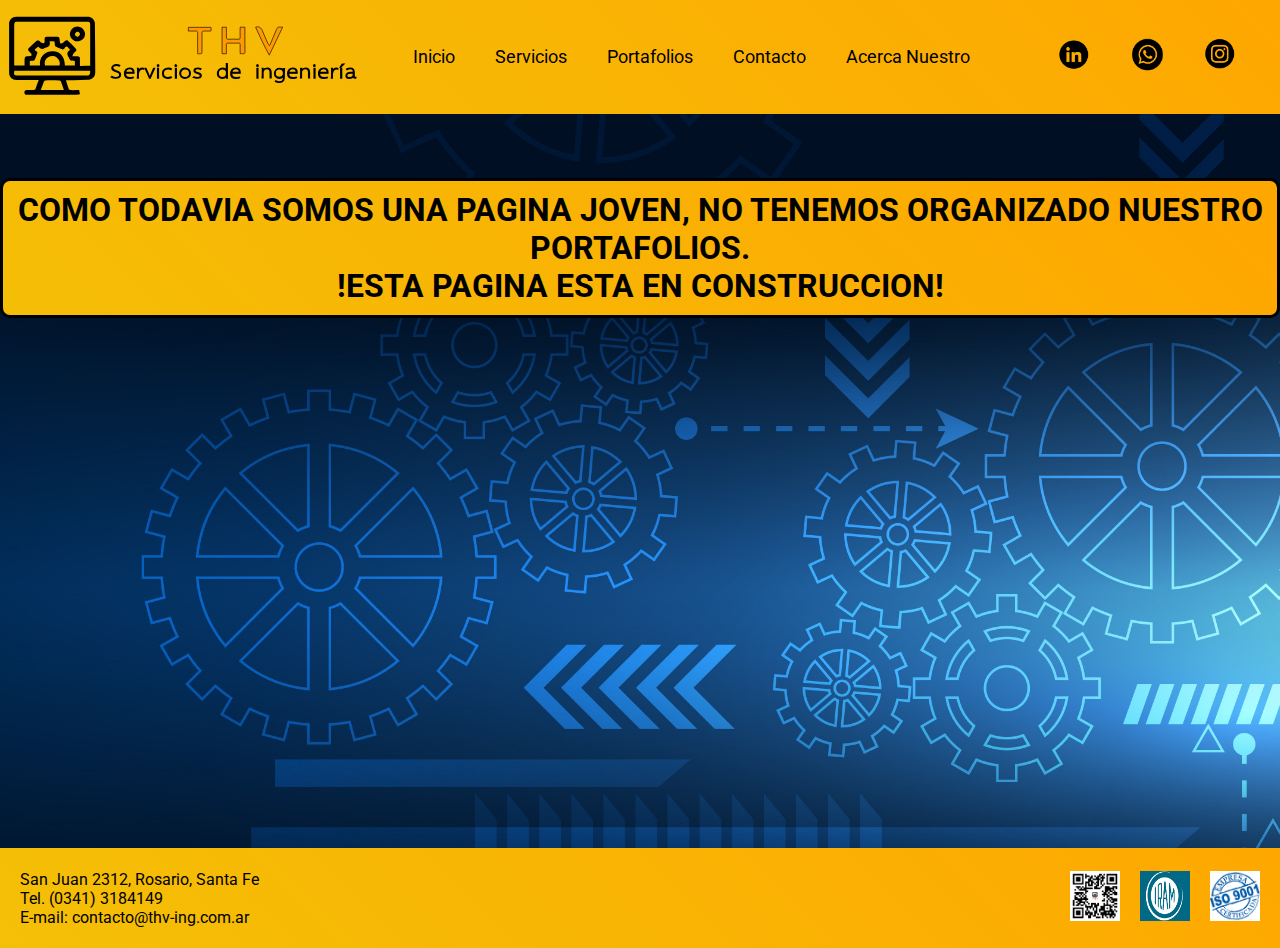
<file: pages/portafolios.html>
<!DOCTYPE html>
<html lang="en">
<head>
    <meta charset="UTF-8">
    <meta name="viewport" content="width=device-width, initial-scale=1.0">
    <title>THV Ingenieria</title>
    <link rel="stylesheet" href="../styles/styles.css">
    <link rel="preconnect" href="https://fonts.googleapis.com">
    <link rel="preconnect" href="https://fonts.gstatic.com" crossorigin>
    <link href="https://fonts.googleapis.com/css2?family=Rajdhani:wght@300;400;500;600;700&family=Roboto:ital,wght@0,100;0,300;0,400;0,500;0,700;0,900;1,100;1,300;1,400;1,500;1,700;1,900&display=swap" rel="stylesheet">
</head>
<body class="body-portafolios">
    <header class="bar">
            <a class="link-thv" href="../index.html"><img class="imagen-barra" src="../img/portada.svg" alt="esta es una imagen de portada"></a>

            <ul class="menu-nav-uno">
                <li class="menu-nav-uno"><a class="texto-nav"  href="../index.html">Inicio</a></li>
                <li class="menu-nav-uno"><a class="texto-nav"  href="./Servicios.html">Servicios</a></li>
                <li class="menu-nav-uno"><a class="texto-nav"  href="./portafolios.html">Portafolios</a></li>
                <li class="menu-nav-uno"><a class="texto-nav"  href="./contacto.html">Contacto</a></li>
                <li class="menu-nav-uno"><a class="texto-nav"  href="./acerca-nuestro.html">Acerca Nuestro</a></li>
            </ul>

            <ul class="menu-nav-dos">
                <li class="menu-nav-dos">
                    <a href="https://www.linkedin.com/company/thv-ingenier-a/" target="_blank">
                        <img class="img-redes" src="../img/linkedin-removebg-preview.png" >
                    </a>
                </li>

                <li class="menu-nav-dos">
                    <a href="https://chat.whatsapp.com/C3iVcnTbSIv5IdJHhYFGbN" target="_blank">
                        <img class="img-redes" src="../img/whatsapp-removebg-preview.png" >
                    </a>
                    
                </li>

                <li class="menu-nav-dos">
                    <a href="https://www.instagram.com/thv.ingenieria?igsh=MXBoM3pmaDNnZ2J0Yw==" target="_blank">
                        <img class="img-redes" src="../img/instagram-removebg-preview.png" alt="">
                    </a>
                    
                </li>

            </ul>

    </header>
    

    <main class="portafolios">
        
        <article class="cartel-flotante"> 
            <h1>
                Como todavia somos una pagina joven, no tenemos organizado nuestro portafolios.
                <br> 
                !ESTA PAGINA ESTA EN CONSTRUCCION!
            </h1>
        </article>


    </main>


</div>





<footer>
    <section>
        <p>
            San Juan 2312, Rosario, Santa Fe
            <br>
            Tel. (0341) 3184149
            <br>
            E-mail: contacto@thv-ing.com.ar
        </p>
    </section>
    <section class="img-footer">
        <a href="https://www.afip.gob.ar/960/" target="_blank"><img src="../img/qr/formulario-data-fiscal.png" alt="qr"></a>
        <a href="https://www.iram.org.ar/?utm_source=institucional_google2023&gad_source=1&gclid=Cj0KCQjwrKu2BhDkARIsAD7GBotVfiZSmt6f1eBGk03_PFxQSIk_-GBe3WRtaA-FAYRrVFawAV2KUNgaAuKgEALw_wcB" target="_blank"><img src="../img/qr/450x0_logoiram.jpg" alt="iram"></a>
        <a href="https://www.argentina.gob.ar/sites/default/files/iso-9001-2008_es_cert.pdf" target="_blank"><img src="../img/qr/iso9001.png" alt="qr"></a>
    </section>


</footer>

    



</body>
</html>
</file>
<file: styles/styles.css>
*{
    margin: 0;
    padding: 0;

}


body{ 

    width: 100%;
    font-family: "Roboto", sans-serif;
    overflow-x: hidden;
    position: relative;
    padding-bottom: 3em;
    min-height: 100vh;
}

footer{ 
  display: flex;
  background-color: #f2c508;
  width: 100%;
  height: 100px;
  background: linear-gradient(45deg, #f2c508, orange,#f2c508, orange);
  background-size: 400% 400%;
  animation: cambiar 10s ease infinite;
  display: flex;
  justify-content: space-between;
  align-items: center;
  position: absolute;
  bottom: 0;
  
}

main{ 

}

.body-portafolios{
  background-image: url(../img/contacto/fondoing.png);
  background-position: center;
  background-repeat: no-repeat;
  background-size: cover;
  background-attachment: fixed; 
  opacity: 5;
  position: relative;
  padding-bottom: 3em;
  min-height: 100vh;

}

.body-index{
  background-image: url(../img/contacto/fondoing.png);
  background-position: center;
  background-repeat: no-repeat;
  background-size: cover;
  background-attachment: fixed; 
  opacity: 5;
  position: relative;
  padding-bottom: 3em;
  min-height: 100vh;
}

.body-servicios{
  background-image: url(../img/contacto/fondoing.png);
  background-position: center;
  background-repeat: no-repeat;
  background-size: cover;
  background-attachment: fixed; 
  position: relative;
  padding-bottom: 3em;
  min-height: 100vh;
}

.body-contacto{
  background-image: url(../img/contacto/fondoing.png); /* Ruta a la imagen desde el archivo CSS */
  background-position: center;
  background-repeat: no-repeat;
  background-size: cover;
  background-attachment: fixed; 
  opacity: 5;
  position: relative;
  padding-bottom: 3em;
  min-height: 100vh;
}

h1{
  text-transform: uppercase;
}
ul li {
    list-style-type: none; 
    text-decoration: none;
    
}
ol{
  list-style-type: none; 
  text-decoration: none;
  
}
a{
  list-style-type: none; 
  text-decoration: none;
  
}

li{
  text-align: left;

}
.portafolios{
  height: 520px;
  display: flex;
  align-items: center;
  justify-content: center;
}
section{
    display: flex;
    flex-direction: column;
    align-items: center;
    flex-wrap: wrap;
}

.bar{
    display: flex;
    flex-wrap: wrap;
    justify-content: space-around;
    position: fixed;
    width: 100%;
    height: auto;
    top: 0;
    z-index: 5;
    background: linear-gradient(45deg, #f2c508, orange,#f2c508, orange);
    background-size: 400% 400%;
    animation: cambiar 10s ease infinite;


}

.bar-fake{
  display: flex;
  flex-wrap: wrap;
  justify-content: space-around;
  width: 100%;
  height: auto;
  top: 0;
  z-index: -10;
  background: linear-gradient(45deg, #f2c508, orange,#f2c508, orange);
  background-size: 400% 400%;
  animation: cambiar 10s ease infinite;

}
.bar ul li a {
  display: block;
}

@keyframes cambiar{
  0%{background-position: 0 50%;}
  50%{background-position: 100% 50%;}
  100%{background-position: 0 50%;}
}

.img-redes{ 
    width: 35px;
    transition: transform 0.3s ease;
}

.img-redes:hover{
    transform: scale(1.2);
}

.imagen-barra{ 
    width: 40vh;
    height: 100%;
    display: flex;
    align-self: center;
    justify-self: center;
}

.menu-nav-uno{ 
    display: flex;
    flex-wrap: wrap;
    flex-direction: row;
    margin: 10px;
    padding: 10px;
    align-items: center;
}

.menu-nav-dos{ 
    display: flex;
    flex-direction: row;
    margin: 1vh;
    padding: 10px;
    align-items: center;
}

.menu-nav-uno :hover{
    color: white;
}

.banner{ 
    width: 100%;
    width: 100%;
    margin-bottom: 0px;
    padding-bottom: 0px;

}

.banner img{
  width: 100%;
  height: 100%;
  overflow: hidden;
}

.separador {
    height: 100px; 
}

.texto-nav {
    font-size: large;  
    font-family: "Roboto", sans-serif;
    font-size: large;
    position: relative; /* Necesario para posicionar el subrayado */
    color: black; /* Color del texto */
    overflow: hidden; /* Asegura que el subrayado no se desborde del contenedor */
  }
  
.texto-nav::after {
    content: ''; /* Crea un pseudo-elemento vacío */
    position: absolute;
    left: 0; 
    bottom: 0;
    width: 100%; /* Ancho de la línea que cubre todo el texto */
    height: 2px;
    background-color:white; /* Color del subrayado */
    transform: translateX(-100%); /* Mueve la línea fuera de la vista al inicio */
    transition: transform 0.7s ease; /* Transición suave para el movimiento */
    
}
  
.texto-nav:hover::after {
    transform: translateX(0);
  }


footer p{
  padding-left: 20px;
}

section img{
  padding-right: 20px;
  width: 50px;
  height: 50px;
}

.img-footer{
  display: flex;
  flex-direction: row;
}


.titulos{
  display: flex;
  justify-content: center;
  align-items: center;
  flex-direction: column;
  width: 100%;
  background: linear-gradient(45deg, #f2c508, orange,#f2c508, orange);
  background-size: 400% 400%;
  animation: cambiar 10s ease infinite;
  color: black;
  height: 50px;
  margin-top: 0px;
  padding-top: 0px;
}

.subtitulo{
  padding: 50px;
}




.contenedor-imagenes{

  height: auto;
  display: flex;
  justify-content: space-around;
  overflow: auto; /*no supe cambiar el estilo de la barra*/
  gap: 10px;
  flex-wrap: wrap;
  padding: 0px;


  
}

.contenedor-imagenes p{
  text-align: center;
  padding:10px;
  border: solid;
  border-radius: 10px;
  text-justify: center;
  width: auto;
  background: linear-gradient(45deg, #f2c508, orange,#f2c508, orange);
  background-size: 400% 400%;
  animation: cambiar 10s ease infinite;
  margin-bottom: 25px;

}

.contenedor-imagenes p:hover{
  border-color: orangered;
  transition: 1s;
  color: orangered;
}

.contenedor-imagenes img{
  width: 350px;
  margin: 0;
  padding: 0;
  height: 200px;
  border: solid;
  border-radius: 10px;
  filter: brightness(50%);
  transition: filter 0.3s ease;
  overflow: auto;
  margin-bottom: 15vh;

}


.contenedor-imagenes img:hover{
  filter:brightness(100%);
  transition: 1s;
}
.cartel-flotante{
  text-align: center;
  padding:10px;
  border: solid;
  border-radius: 10px;
  width: auto;
  background: linear-gradient(45deg, #f2c508, orange,#f2c508, orange);
  background-size: 400% 400%;
  animation: cambiar 10s ease infinite;
  margin-bottom: 25px;
}

.cartel-flotante:hover{
  border-color: orangered;
  transition: 1s;
  color: orangered;
}

.container-about{
  display: flex;
  width: 80%;
  justify-content: center;
  padding-top: 50px;
  flex-direction: column;
}
.container-about h2{
  align-self: center;
  margin-bottom: 20px;
}


.contenedor-servicios{
  flex-wrap: wrap;
}

.contenedor-formulario{
  width: 80%;

  display: flex;
  justify-content: space-around;
  align-content: center;
}

.back-formulario{
  display: flex;
  background-color:rgba(1, 0, 0, 0.425);
  width: 80%;
  margin-left: 10%;
  margin-right: 10%;
  margin-top: 0;
  height: 405px;
  position: relative;
  padding-bottom: 6em;
  padding-top:10em;


}
.img-contacto{

  width: 200px;
  height: auto;
  display: flex;
  border: solid;
  border-radius: 10px;
  border-color: white;
  flex-wrap: wrap;
  margin: 0;
  padding: 0;
}
.formulario{
  display: flex;
  justify-content: flex-start !important;
  flex-wrap: wrap;
  align-items: center;
  flex-direction: column;
  

}
.formularios-contacto{
  color: white;
}




















.roboto-thin {
    font-family: "Roboto", sans-serif;
    font-weight: 100;
    font-style: normal;
  }
  
  .roboto-light {
    font-family: "Roboto", sans-serif;
    font-weight: 300;
    font-style: normal;
  }
  
  .roboto-regular {
    font-family: "Roboto", sans-serif;
    font-weight: 400;
    font-style: normal;
  }
  
  .roboto-medium {
    font-family: "Roboto", sans-serif;
    font-weight: 500;
    font-style: normal;
  }
  
  .roboto-bold {
    font-family: "Roboto", sans-serif;
    font-weight: 700;
    font-style: normal;
  }
  
  .roboto-black {
    font-family: "Roboto", sans-serif;
    font-weight: 900;
    font-style: normal;
  }
  
  .roboto-thin-italic {
    font-family: "Roboto", sans-serif;
    font-weight: 100;
    font-style: italic;
  }
  
  .roboto-light-italic {
    font-family: "Roboto", sans-serif;
    font-weight: 300;
    font-style: italic;
  }
  
  .roboto-regular-italic {
    font-family: "Roboto", sans-serif;
    font-weight: 400;
    font-style: italic;
  }
  
  .roboto-medium-italic {
    font-family: "Roboto", sans-serif;
    font-weight: 500;
    font-style: italic;
  }
  
  .roboto-bold-italic {
    font-family: "Roboto", sans-serif;
    font-weight: 700;
    font-style: italic;
  }
  
  .roboto-black-italic {
    font-family: "Roboto", sans-serif;
    font-weight: 900;
    font-style: italic;
  }
  
  @media screen and (max-width: 480px){
    .container {  

        
        grid-template-columns: 1fr;
        grid-template-rows: 0.5fr 1fr 1fr 1fr 1fr 1fr 1.5fr 0.5fr;
        grid-auto-flow: row;
        grid-template-areas:
          "header"
          "main "
          "aside1"
          "aside2"
          "section1" 
          "section2"
          "footer ";
    
      }
</file>
